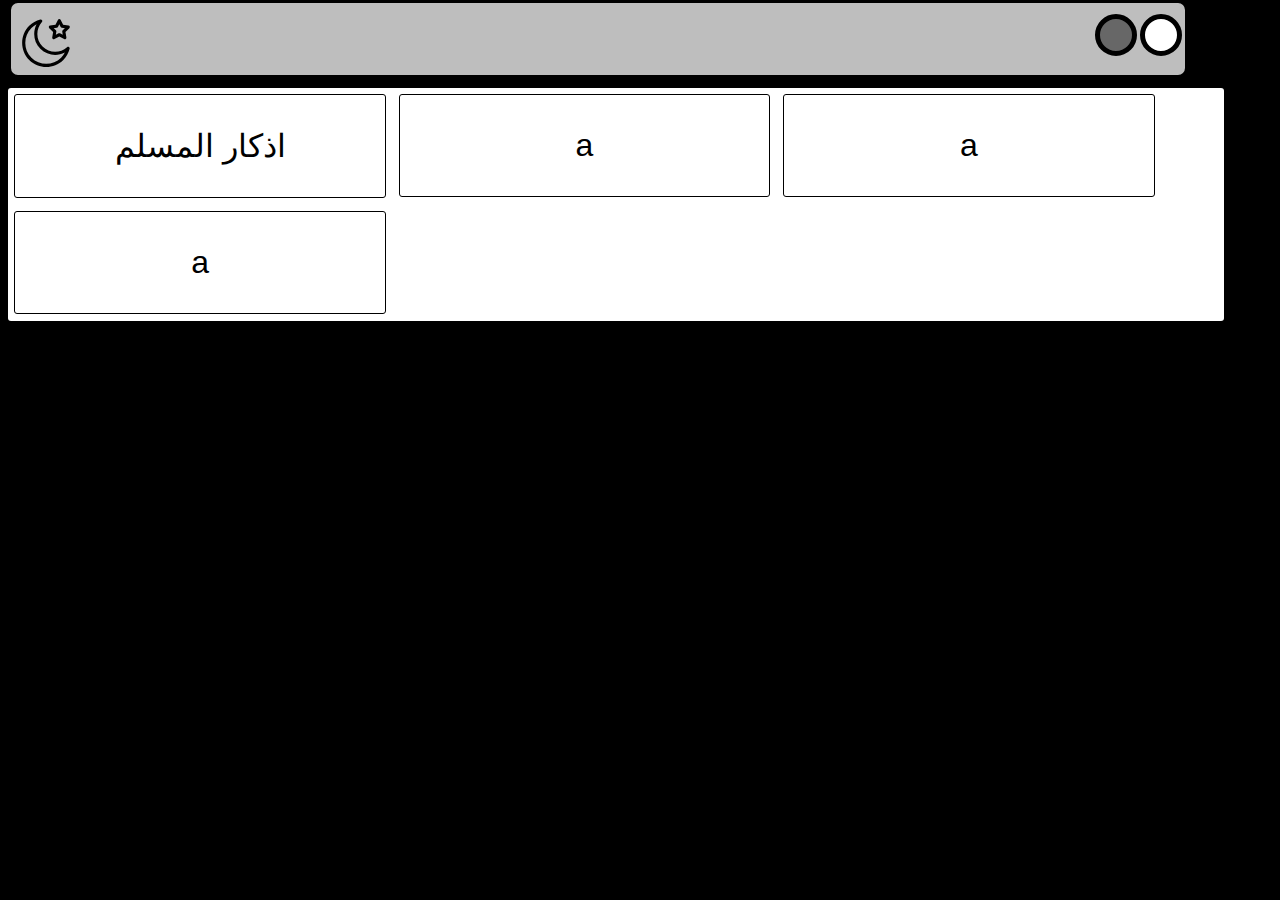
<file: index.html>
<!DOCTYPE html>
<html lang="en">
    <head>
        <meta charset="UTF-8">
        <meta name="viewport" content="width=device-width, initial-scale=1.0">
        <title>Main Page</title>
        <link rel="stylesheet" href="style.css">
    </head>
    <body>
        <header></header>
        <div id="back">
            <div id="main">
                <div class="sections"><a href="pages/adkar.html" target="_blank">اذكار المسلم</a></div>
                <div class="sections">a</div>
                <div class="sections">a</div>
                <div class="sections">a</div>
            </div>
        </div>
    </body>
    <script src="script.js"></script>
</html>
</file>
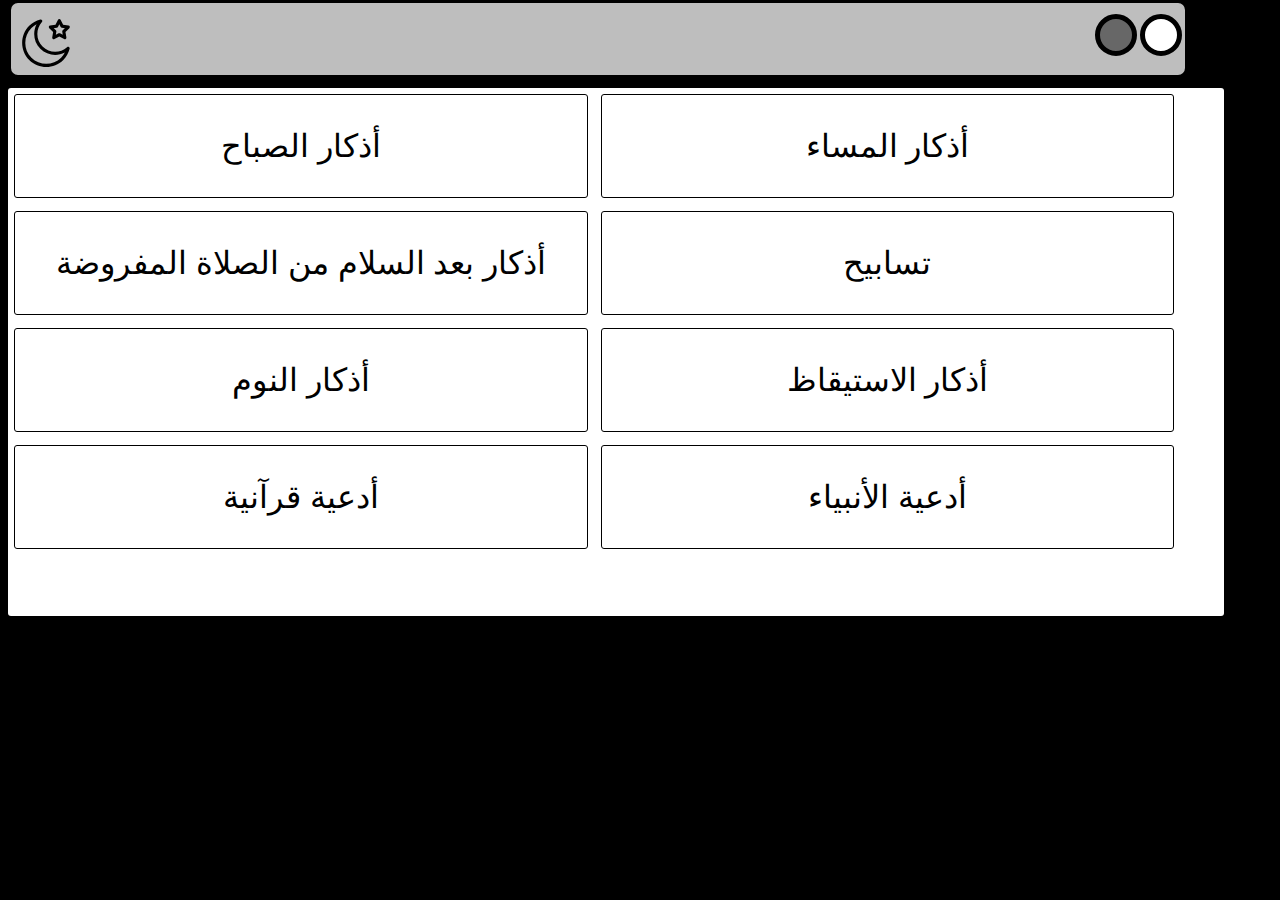
<file: pages/adkar.html>
<!DOCTYPE html>
<html lang="en">
  <head>
    <meta charset="UTF-8" />
    <meta name="viewport" content="width=device-width, initial-scale=1.0" />
    <title>اذكار المسلم</title>
    <link rel="stylesheet" href="../style.css" />
    <link rel="icon" type="image/x-icon" href="../favicon.ico">
    <style>
      html{
        overflow-x: hidden;
        /* overflow-y: hidden; */
      }
      .options {
        width: 47%;
        border: 1px solid var(--border);
        border-radius: 3px;
        text-align: center;
        font-size: xx-large;
        justify-content: center;
        padding-top: 1em;
        padding-bottom: 1em;
        height: 33%;
        margin: 0.2em;
        cursor: pointer;
      }
      #thikr {
        display: none;
        flex-direction: column;
        min-height: 95vh;
        justify-content: space-between;
      }
      p {
        color: var(--backgro);
      }
      .textbox {
        max-width: 70%;
        min-width: 40%;
        min-height: 5em;
        border: 3px solid var(--border);
        border-radius: 5px;
        margin: auto;
        text-align: center;
        padding: 2em;
        margin-bottom: 1em;
      }
      #incrementBtn {
        border: 2px solid var(--border);
        width: 2em;
        margin: auto;
        text-align: center;
        border-radius: 5px;
        padding: 0.5em;
        font-size: 3rem;
        user-select: none;
        cursor: pointer;
      }
      .count {
        margin-top: 0.5em;
        font-size: 2rem;
        opacity: 1;
        transition: all 250ms;
      }
      .content {
        font-size: 2rem;
        opacity: 1;
        transition: all 250ms;
      }
      .fade {
        opacity: 0;
      }
      #back {
        /* padding-top: 2em; */
        height: 33em;
      }
      #exit {
        text-align: center;
        padding: 0.5em;
        border: 2px solid var(--border);
        border-radius: 5px;
        max-width: 20vw;
        margin: auto;
        font-size: 2rem;
        /* min-height: 10vh;
        max-height: 20vh; */
        justify-content: center;
        align-items: center;
        display: flex;
        font-weight: bolder;
      }
      #container{
        display: flex;
        /* position: absolute; */
        bottom: 0px;

      }
    </style>
  </head>
  <body>
    <header></header>
    <div id="back">
      <div id="main"></div>
      <div id="thikr">
        <div class="textbox">
          <div class="content">hi</div>
          <div class="count">1</div>
        </div>
        <div id="container">
          <div id="exit">الصفحة الرئيسية</div>
          <div id="incrementBtn">0</div>
        </div>
      </div>
    </div>

    <script type="module">
      const res = await fetch("../adkar.json");
      const data = await res.json();
      const categories = Object.keys(data);

      let exit = document.querySelector("#exit");
      let content = document.querySelector(".content");
      let count = document.querySelector(".count");
      let incrementBtn = document.querySelector("#incrementBtn");
      let thikrElement = document.querySelector("#thikr");
      let main = document.querySelector("#main");
      let currentData;
      let index = 0;
      let currentThikr;

      categories.forEach((category) => {
        const categoryElement = document.createElement("div");
        categoryElement.classList.add("options");
        categoryElement.textContent = category;
        categoryElement.addEventListener("click", () => {
          index = 0;
          currentData = data[category];
          main.style.display = "none";
          thikrElement.style.display = "flex";
          currentThikr = currentData[index];
          content.innerHTML = currentThikr.content;
          count.innerHTML = currentThikr.count;
        });
        main.appendChild(categoryElement);
      });

      function goToMain() {
        currentData = undefined;
        index = 0;
        currentThikr = undefined;
        incrementBtn.innerText = 0;
        main.style.display = "flex";
        thikrElement.style.display = "none";
      }

      function increment() {
        incrementBtn.innerText = Number(incrementBtn.innerText) + 1;
        if (index >= currentData.length - 1) {
          // finished current data
          goToMain();
          navigator.vibrate(500);
        } else if (Number(incrementBtn.innerText) >= currentThikr.count) {
          // go to next thikr
          index++;
          currentThikr = currentData[index];
          content.classList.add("fade");
          count.classList.add("fade");
          setTimeout(() => {
            content.innerHTML = currentThikr.content;
            count.innerHTML = currentThikr.count;
            content.classList.remove("fade");
            count.classList.remove("fade");
          }, 500);
          incrementBtn.innerText = 0;
          navigator.vibrate(300);
        } else {
          navigator.vibrate(100);
        }
      }
      exit.addEventListener("click", () => {
        main.style.display = "flex";
        thikrElement.style.display = "none";
      });
      incrementBtn.addEventListener("click", increment);
    </script>
    <script src="../script.js"></script>
  </body>
</html>
</file>
<file: style.css>
:root {
    --header: rgb(190, 190, 190);
    --background: white;
    --border: black;
    --html: black;
}
:root.dark{
    --header: rgb(77, 77, 77);
    --background: rgb(40, 40, 40);
    --border: white;
    --html: white;
}

.dark .logo-light {
    display: none;
}
.dark .logo-dark{
    display: block;
}
.logo-dark {
    display: none;
}
html {
    font-family: Arial, Helvetica, sans-serif;
    background-color: var(--html);
    padding-top: 80px;
    color: var(--border);
}
#back {
    background-color: var(--background);
    border-radius: 3px;
    max-height: 90vh;
    width: 95vw;
}
#main {
    display: flex;
    flex-wrap: wrap;
    width: 95vw;
    margin: auto
    
}
.sections{
    width: 30.39%;
    border: 1px solid var(--border) ;
    border-radius: 3px;
    text-align: center;
    font-size: xx-large;
    justify-content: center;
    padding-top: 1em;
    padding-bottom: 1em;
    height: 33%;
    margin: 0.2em;
    background-color: var()
}
header {
    width: 90vw;
    height: 50px;
    background-color: var(--header);
    position: fixed;
    top: 0px;
    padding: 0.7em;
    border-radius: 10px;
    margin: auto;
    border: 3px solid var(--border)
}
#lightRadio {
    margin: auto;
    width: 2em;
    height: 2em;
    border: 5px solid black;
    border-radius: 50%;
    background-color:white;
    cursor: pointer;
    top: 0.7em;
    right: 0.2em;
}
#darkRadio {
    width: 2em;
    height: 2em;
    border: 5px solid black;
    border-radius: 50%;
    background-color:rgb(103, 103, 103);    
    cursor: pointer;
    top: 0.7em;
    right: 3em;
}
a {
    text-decoration: none;
    color: var(--border);
}
svg {
    position: absolute;
    top: 0;
    height: 5em;
    width: 3em;
}
header label{
    display: block;
    position: absolute;
}
</file>
